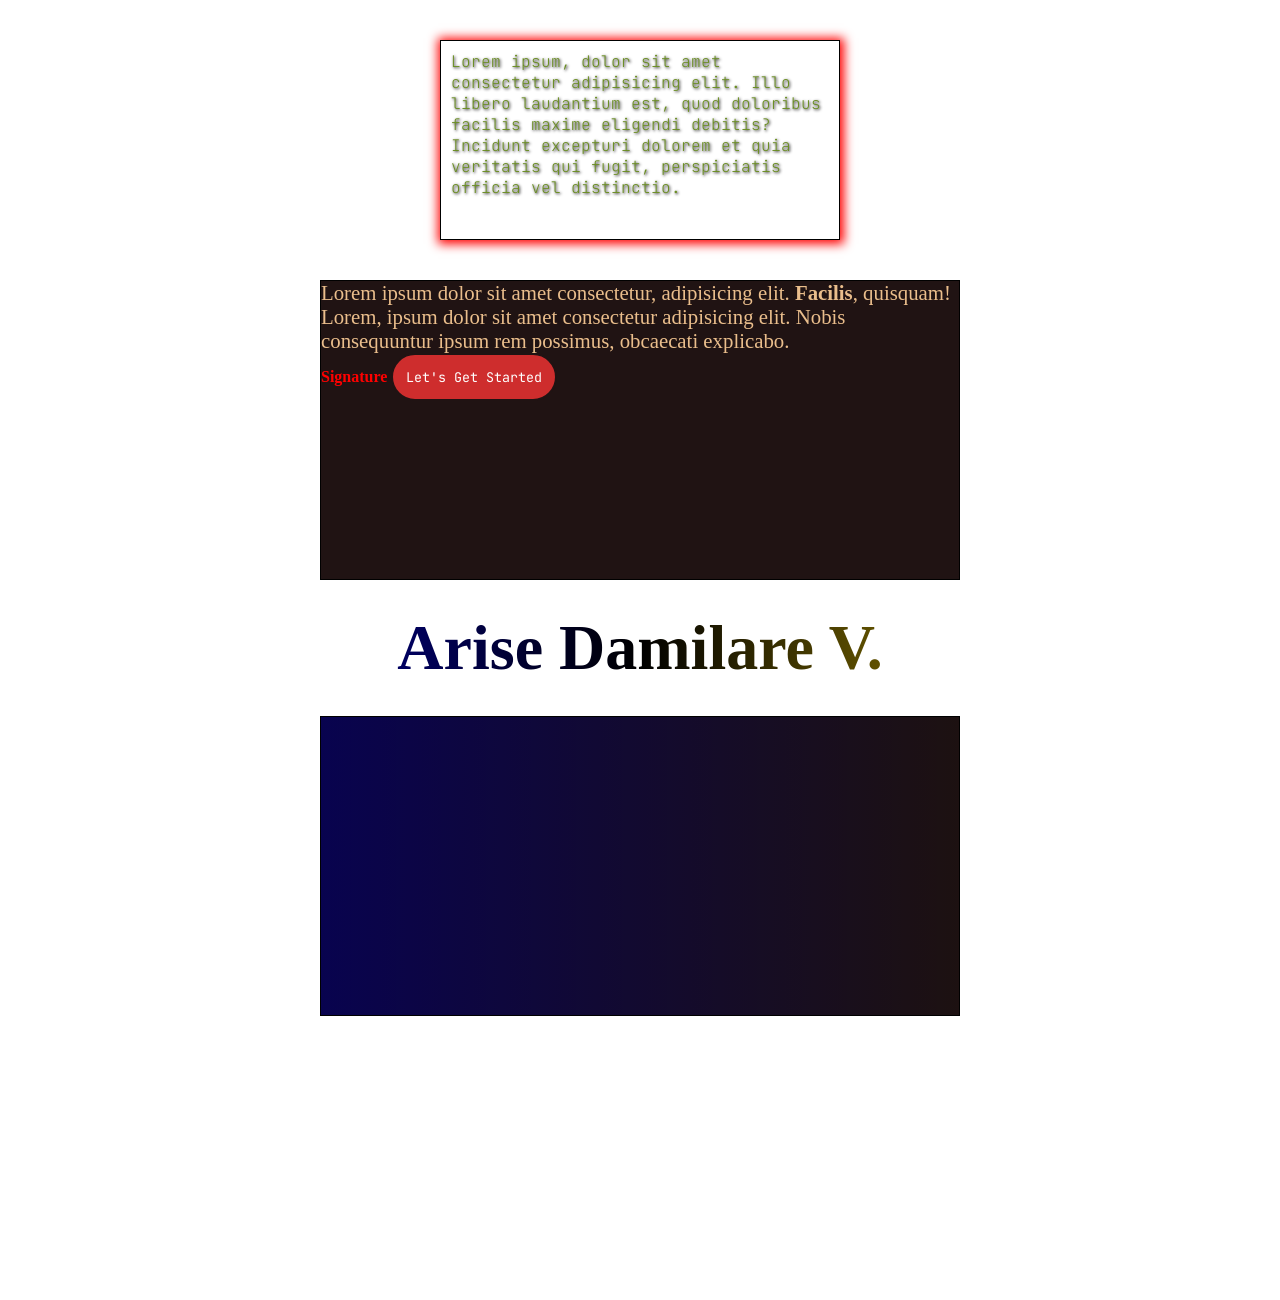
<file: index.html>
<!DOCTYPE html>
<html lang="en">

<head>
    <meta charset="UTF-8">
    <meta name="viewport" content="width=device-width, initial-scale=1.0">
    <title>Document</title>
    <link rel="stylesheet" href="./style.css">
</head>

<body>
    <p class="p-tag">Lorem ipsum, dolor sit amet consectetur adipisicing elit. Illo libero laudantium est, quod
        doloribus facilis maxime eligendi debitis? Incidunt excepturi dolorem et quia veritatis qui fugit, perspiciatis
        officia vel distinctio.</p>

    <div class="box">
        <p>
            Lorem ipsum dolor sit amet consectetur, adipisicing elit. <b>Facilis</b>, quisquam!
        </p>
        <p>Lorem, ipsum dolor sit amet consectetur adipisicing elit. Nobis consequuntur ipsum rem possimus, obcaecati
            explicabo.</p>
        <b>Signature</b>
        <button class="btn">Let's Get Started</button>
    </div>

    <h1 class="arise">Arise Damilare V.</h1>

    <div class="box box2">

    </div>

    <iframe width="40
    .0" height="250" src="https://www.youtube.com/embed/HgC6bjMbqpw?si=kUz83sNIkKIY0Z6z"
        title="YouTube video player" frameborder="0"
        allow="accelerometer; autoplay; clipboard-write; encrypted-media; gyroscope; picture-in-picture; web-share"
        referrerpolicy="strict-origin-when-cross-origin" allowfullscreen></iframe>

</body>

</html>
</file>
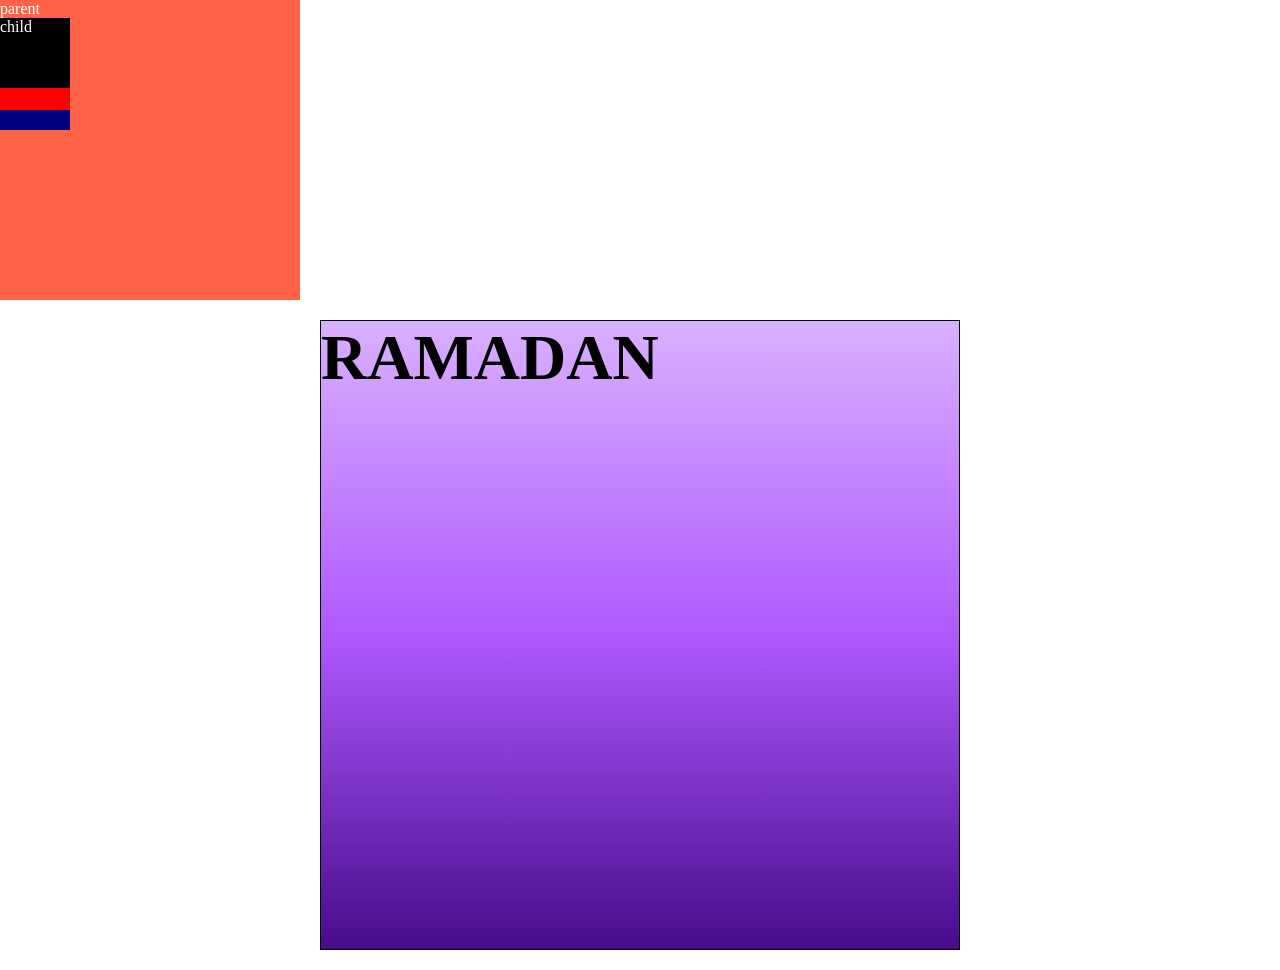
<file: position.html>
<!DOCTYPE html>
<html lang="en">

<head>
    <meta charset="UTF-8">
    <meta name="viewport" content="width=device-width, initial-scale=1.0">
    <title>Document</title>
    <link rel="stylesheet" href="./position.css">
</head>

<body>
    <!-- <div class="div"></div> -->
    <div class="container">
        parent
        <div class="box"> child</div>
        <div class="box box2"> child</div>
        <div class="box box3"> child</div>
    </div>


    <section class="canva">
        <h1>RAMADAN</h1>
    </section>

</body>

</html>
</file>
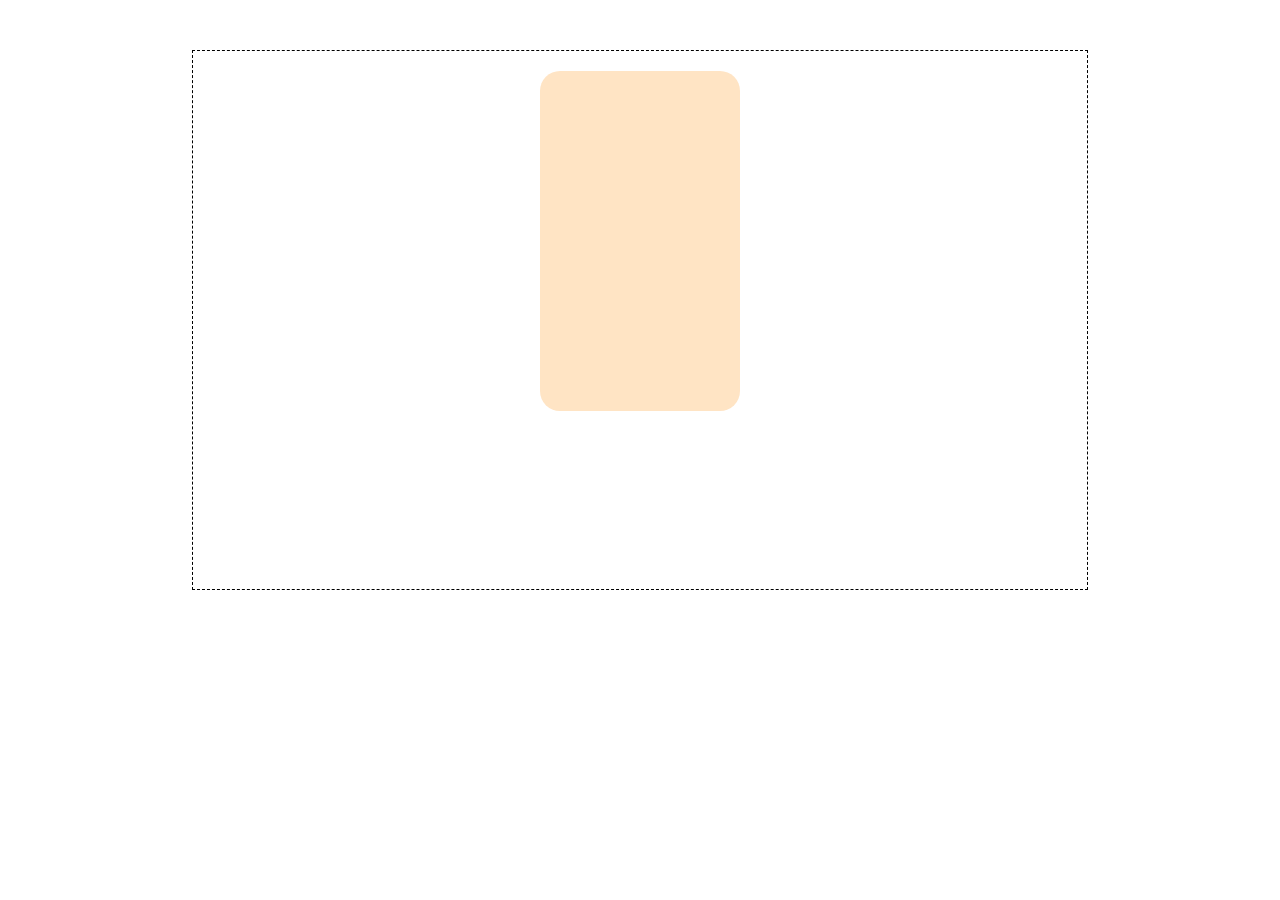
<file: transform.html>
<!DOCTYPE html>
<html lang="en">
<head>
    <meta charset="UTF-8">
    <meta name="viewport" content="width=device-width, initial-scale=1.0">
    <title>Document</title>
    <link rel="stylesheet" href="./transform.css">
</head>
<body>
    <div class="container">
        <div class="mobile"></div>
    </div>

</body>
</html>
</file>
<file: style.css>
@import url('https://fonts.googleapis.com/css2?family=Exo+2:ital,wght@0,100..900;1,100..900&family=JetBrains+Mono:ital,wght@0,100..800;1,100..800&display=swap');

* {
    margin: 0;
    padding: 0;
    box-sizing: border-box;
}

/* box model */
/* font */
.p-tag {
    border: 1px solid black;
    /* border-style: groove; */
    box-shadow: 1px 1px 10px 3px red;
    padding: 10px;
    width: 400px;
    margin: 40px auto;
    height: 200px;
    overflow: auto;

    color: olivedrab;
    font-size: 1rem;
    font-weight: 200;
    /* font-style: italic; */
    font-family: "JetBrains Mono", monospace;

    /* text-align: left; */
    /* text-decoration: overline; */
    /* text-transform: uppercase; */
    /* text-wrap: wrap; */
    text-shadow: 1px 1px 3px black;

}


.box {
    width: 50%;
    height: 300px;
    border: 1px solid;
    margin: 30px auto;
    background-color: #201313;

}

.box p {

    font-size: 1.3rem;
    color: #EABE8C;

}

.box p:hover {
    color: #FFC726;
}

.box>b {
    color: red;
}

.box>.btn {
    padding: 13px;
    border: 2px solid #201313;
    border-radius: 25px;
    font-family: "JetBrains Mono", monospace;
    background-color: #CE2D2D;
    color: white;
}

/* psuedo classes & element */
.box>.btn:hover {
    outline: 2px solid #CE2D2D;
}


.box2 {
    font-size: 3rem;
    /* color: transparent; */
    text-align: center;

    background-image: linear-gradient(to right, #040059d9, rgba(0, 0, 0, 0.105)), url("https://d23yw4k24ca21h.cloudfront.net/assets/home/hero-908-57b405d8c776de19f88bdca5bec80adf00872b8aa498a12eeba603b83dfe8efd.webp");

    /* background-image: url("./media/wall3.jpg"); */
    /* background-size: cover; */
    /* background-repeat: repeat; */
    /* background-position: center; */

    /* background-image: radial-gradient(circle,blue, black, gold); */
    /* background-clip: text; */

}

.arise {
    border: 1px solid;
    font-size: 4rem;
    text-align: center;
    background-image: linear-gradient(to right, blue, black, gold);
    background-clip: text;
    color: transparent;
}
</file>
<file: position.css>
* {
    margin: 0;
    padding: 0;
    box-sizing: border-box;
}

/* Position */

.container {
    width: 300px;
    height: 300px;
    background-color: tomato;
    color: white;
    /* position: fixed; */
    /* bottom: 0; */
    /* right: 0; */


    /* position: sticky; */
    /* top: 100px; */
    position: relative;
}

.div {
    height: 100dvh;
    background-color: greenyellow;
}

.box {
    width: 70px;
    height: 70px;
    background-color: black;
    position: absolute;
    /* bottom: 0; */
    /* right: 0; */
    z-index: 3;
}

.box2 {
    background-color: red;
    z-index: 2;
    top: 40px;
}

.box3 {
    background-color: navy;
    z-index: 1;
    top: 60px;
}



.canva {
    width: 50%;
    margin: 20px auto;
    min-height: 70dvh;
    border: 1px solid;

    background-image: linear-gradient(to bottom, #D9B0FF, #AF59FF, #470B8C);
}

.canva>h1 {
    font-size: 4rem;
}


@media screen and (max-width: 900px) {
    .canva {
        width: 70%;
    }

    .canva>h1 {
        font-size: 2.5rem;
    }
}



@media screen and (max-width: 500px) {
    .canva {
        width: 90%;
    }

    .canva>h1 {
        font-size: 2rem;
        text-align: center;
    }
}
</file>
<file: transform.css>
* {
    margin: 0;
    padding: 0;
    box-sizing: border-box;
}


.container {
    width: 70%;
    height: 60dvh;
    margin: 50px auto;
    border: 1px dashed;
    perspective: 300px;
}

.mobile {
    height: 340px;
    width: 200px;
    /* border: 1px solid; */
    margin: 20px auto;
    border-radius: 20px;
    background-color: bisque;
    /* transform: rotate(12deg); */
    /* rotate: 12deg; */
    /* transition-property: all; */
    /* transition-duration: .5s; */
    /* transition-delay: 1s; */
    /* transition-timing-function: cubic-bezier(0.38, -0.54, 0.18, 1.41); */

    transition: all .5s cubic-bezier(0.38, -0.54, 0.18, 1.41);
}

.mobile:hover {
    /* transform: translate(-40px, 70px); */
    /* transform: rotate(40deg) scale(1.2) translate(200px); */
    /* transform: translateZ(100px); */
    /* transform: scale(1.2); */
    /* transform: rotate(15deg) translate(40px); */
    /* transform: skew(30deg); */

    translate: 100px;
    /* rotate: 20deg ; */
    transform: rotateY(-30deg);
    background-color: tomato;
}
</file>
